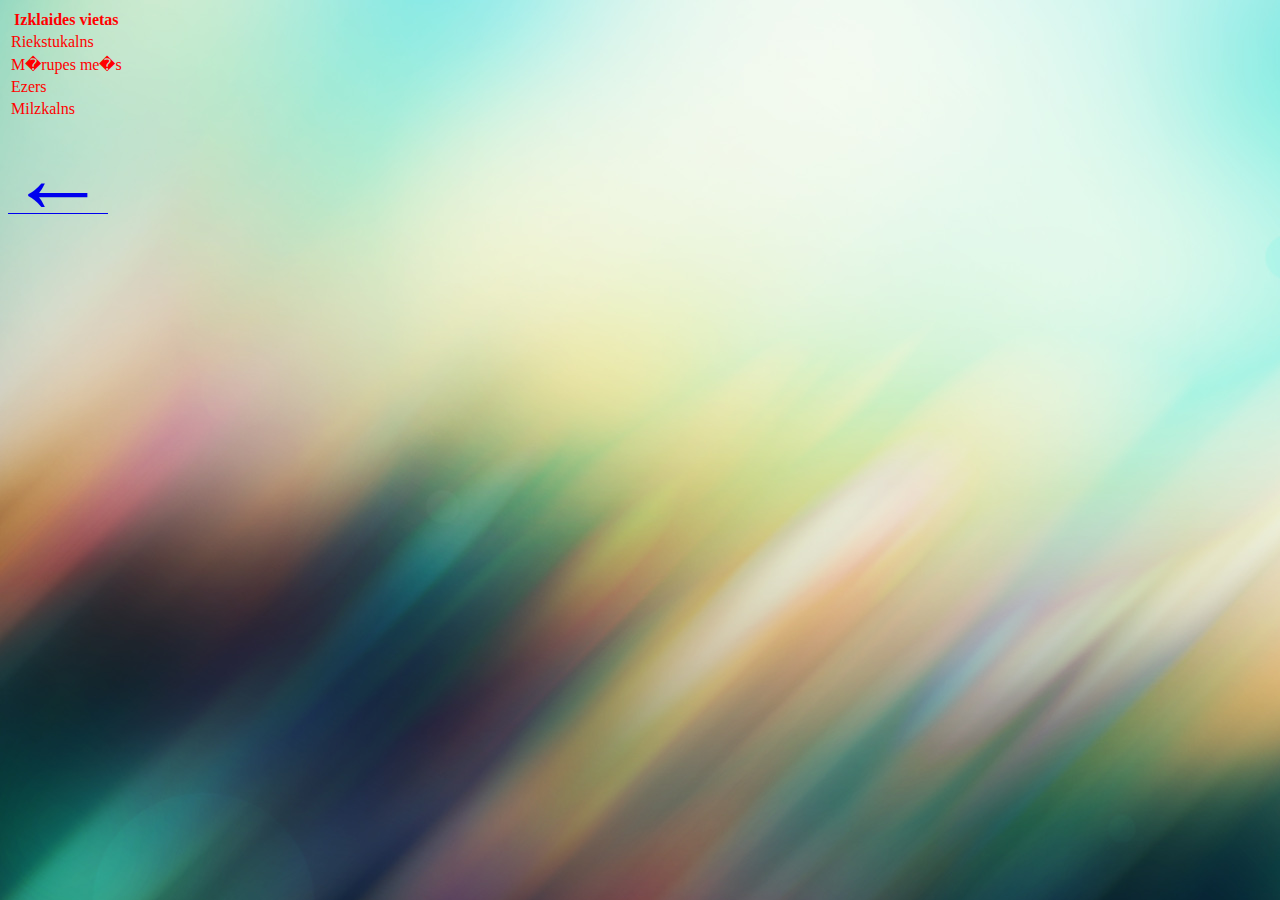
<file: adreses.html>
<!DOCTYPE html>
<html>
    <head>
        <title>Tabula</title>
    </head>
    <body>
        <link rel="stylesheet" type="text/css" href="mansStils.css" property>
       <!-- Table -->
       <table>
           <thead>
               <tr>
                   <th>Izklaides vietas</th>
               </tr>
           </thead>
           <tbody>
               <tr>
                   <td>Riekstukalns</td>
               </tr>
               <tr>
                   <td>M�rupes me�s</td>
               </tr>
               <tr>
                   <td>Ezers</td>
               </tr>
               <tr>
                   <td>Milzkalns</td>
               </tr>
                  
                  
              
           </tbody>
       </table>
       <a href="index.html"><span style='font-size:100px;'>&#8592;</span></a> 
      
        
    </body>
</html>
</file>
<file: mansStils.css>
body{
    color: red;
    background-image: url('Images-blur-wide.jpg');
}
</file>
